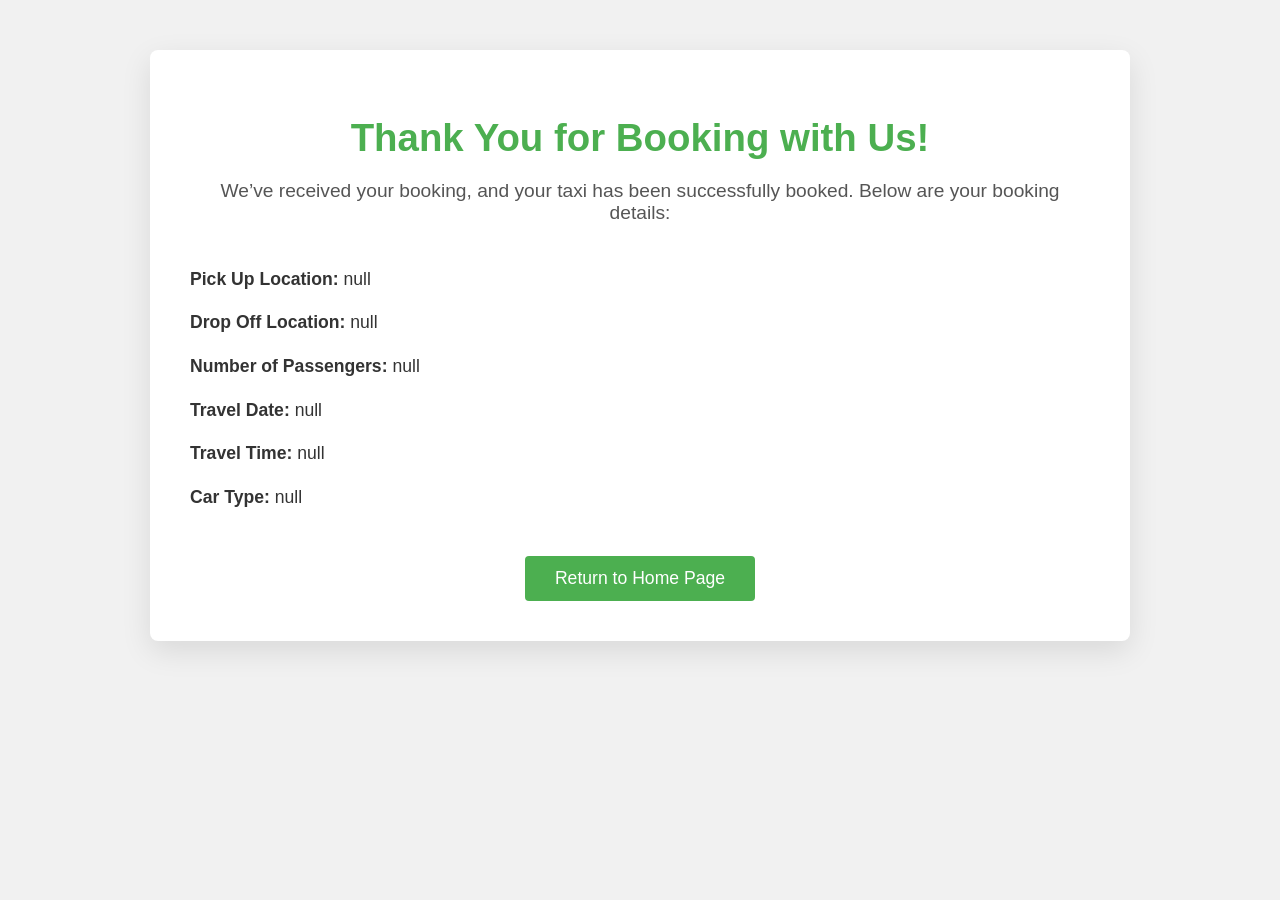
<file: booking-details.html>
<!DOCTYPE html>
<html lang="en">
<head>
  <meta charset="UTF-8">
  <meta name="viewport" content="width=device-width, initial-scale=1.0">
  <title>Booking Confirmation</title>
  <style>
    body {
      font-family: 'Segoe UI', Tahoma, Geneva, Verdana, sans-serif;
      background-color: #f1f1f1;
      margin: 0;
      padding: 0;
      color: #333;
    }
    .container {
      max-width: 900px;
      margin: 50px auto;
      padding: 40px;
      background-color: #fff;
      border-radius: 8px;
      box-shadow: 0 10px 30px rgba(0, 0, 0, 0.1);
      text-align: center;
    }
    h1 {
      font-size: 2.4em;
      font-weight: 600;
      color: #4CAF50;
      margin-bottom: 20px;
    }
    .thanks-message {
      font-size: 1.2em;
      color: #555;
      margin-bottom: 40px;
    }
    .details {
      text-align: left;
      font-size: 1.1em;
      color: #333;
      line-height: 1.8;
    }
    .details p {
      margin: 12px 0;
    }
    .details p strong {
      font-weight: 600;
      color: #333;
    }
    .cta-button {
      display: inline-block;
      margin-top: 30px;
      padding: 12px 30px;
      background-color: #4CAF50;
      color: white;
      font-size: 1.1em;
      text-decoration: none;
      border-radius: 4px;
      transition: background-color 0.3s ease;
    }
    .cta-button:hover {
      background-color: #45a049;
    }
  </style>
</head>
<body>

  <div class="container">
    <h1>Thank You for Booking with Us!</h1>
    <p class="thanks-message">We’ve received your booking, and your taxi has been successfully booked. Below are your booking details:</p>
    
    <div class="details" id="booking-details"></div>

    <a href="index.html" class="cta-button">Return to Home Page</a>
  </div>

  <script>
    // Get the URL parameters
    const urlParams = new URLSearchParams(window.location.search);
    
    // Extract the parameters and display them on the page
    const bookingDetails = `
      <p><strong>Pick Up Location:</strong> ${urlParams.get("pickup")}</p>
      <p><strong>Drop Off Location:</strong> ${urlParams.get("dropoff")}</p>
      <p><strong>Number of Passengers:</strong> ${urlParams.get("passengers")}</p>
      <p><strong>Travel Date:</strong> ${urlParams.get("date")}</p>
      <p><strong>Travel Time:</strong> ${urlParams.get("time")}</p>
      <p><strong>Car Type:</strong> ${urlParams.get("car_type")}</p>
    `;
    
    // Display the booking details on the page
    document.getElementById("booking-details").innerHTML = bookingDetails;
  </script>

</body>
</html>
</file>
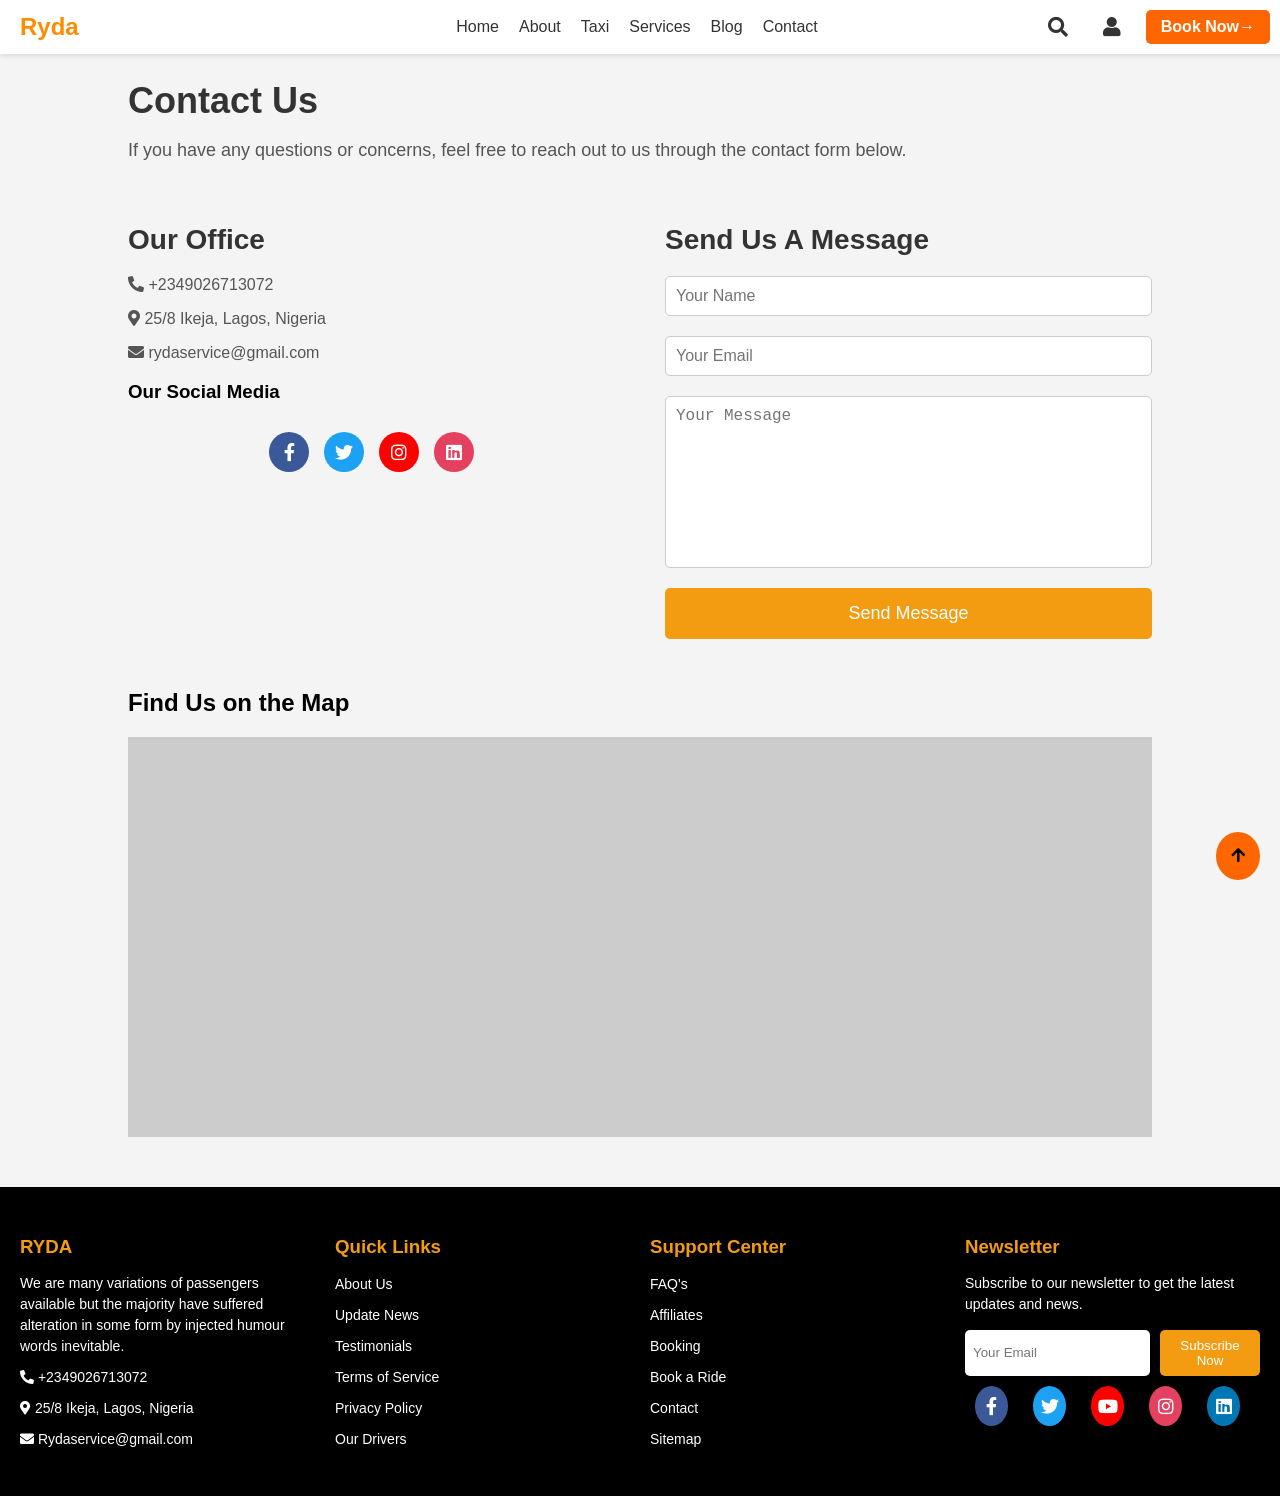
<file: contact.html>
<!DOCTYPE html>
<html lang="en">
<head>
  <meta charset="UTF-8">
  <meta name="viewport" content="width=device-width, initial-scale=1.0">
  <title>Ryda - Contact Us</title>
  <!-- Link Font Awesome for icons -->
  <link href="https://cdnjs.cloudflare.com/ajax/libs/font-awesome/5.15.4/css/all.min.css" rel="stylesheet">
  <link rel="stylesheet" href="style.css">
</head>
<body>
<!-- Navbar -->
<div class="navbar">
  <div class="logo">Ryda</div>
  <div class="hamburger" onclick="toggleMenu()">
    <i class="fas fa-bars"></i>
  </div>
  <div class="menu">
    <div class="nav-menu-li">
      <a href="index.html">Home</a>
      <a href="about.html">About</a>
      <a href="taxi.html">Taxi</a>
      <a href="services.html">Services</a>
      <a href="blog.html">Blog</a>
      <a href="contact.html">Contact</a>
    </div>
    <div class="icons">
      <span class="search" onclick="toggleSearch()">
        <i class="fas fa-search"></i>
      </span>
      <span class="profile" onclick="toggleProfile()">
        <i class="fas fa-user"></i>
      </span>
      <div class="btn-orange" onclick="toggleBooking()">Book Now<span class="arrow">→</span></div>
    </div>
  </div>
</div>

<!-- Search Modal -->
<div id="search-modal" class="modal">
  <div class="modal-content">
    <span class="close" onclick="toggleSearch()">&times;</span>
    <h3>Search</h3>
    <input id="search-input" type="text" placeholder="Search for services, taxis, blogs..." onclick="showOptions()" />
    <div id="search-options" class="search-options" style="display: none;">
      <p onclick="selectSearchOption('Services')">Services</p>
      <p onclick="selectSearchOption('Taxis')">Taxis</p>
      <p onclick="selectSearchOption('Blogs')">Blogs</p>
      <p onclick="selectSearchOption('Contact')">Contact</p>
      <p onclick="selectSearchOption('Support')">Support</p>
    </div>
    <button onclick="performSearch()">Search</button>
  </div>
</div>


<!-- Profile Modal -->
<div id="profile-modal" class="modal">
  <div class="modal-content">
    <span class="close" onclick="toggleProfile()">&times;</span>
    <div class="form-toggle">
      <button id="show-login" class="active" onclick="showLogin()">Log In</button>
      <button id="show-signup" onclick="showSignUp()">Sign Up</button>
    </div>
    <div id="login-form" class="form-content">
      <h3>Log In</h3>
      <form>
        <input type="text" placeholder="Username" />
        <input type="password" placeholder="Password" />
        <button>Log In</button>
      </form>
    </div>
    <div id="signup-form" class="form-content" style="display: none;">
      <p>Don't have an account?</p>
      <h3>Sign Up</h3>
      <form>
        <input type="text" placeholder="Username" />
        <input type="email" placeholder="Email" />
        <input type="password" placeholder="Password" />
        <button>Sign Up</button>
      </form>
    </div>
  </div>
</div>


<!-- Booking Modal -->
<div id="booking-modal" class="modal">
  <div class="modal-content">
    <span class="close" onclick="toggleBooking()">&times;</span>
    <h3>Book a Ride</h3>
    <form id="booking-form" action="booking-details.html" method="GET">
      <input type="text" placeholder="Pick up Location" name="pickup" required>
      <input type="text" placeholder="Drop Off Location" name="dropoff" required>
      <input type="number" placeholder="Passengers" name="passengers" required>
      <input type="date" name="date" required>
      <input type="time" name="time" required>
      <select name="car_type" required>
        <option value="">Select Car Type</option>
        <option value="toyota-corolla">Toyota Corolla</option>
        <option value="toyota-camry">Toyota Camry</option>
        <option value="honda-civic">Honda Civic</option>
        <option value="honda-accord">Honda Accord</option>
        <option value="nissan-altima">Nissan Altima</option>
        <option value="nissan-maxima">Nissan Maxima</option>
        <option value="kia-rio">Kia Rio</option>
        <option value="kia-sportage">Kia Sportage</option>
        <option value="hyundai-sonata">Hyundai Sonata</option>
        <option value="hyundai-elantra">Hyundai Elantra</option>
        <option value="lexus-rx">Lexus RX</option>
        <option value="lexus-es">Lexus ES</option>
        <option value="mazda-cx5">Mazda CX-5</option>
        <option value="ford-focus">Ford Focus</option>
        <option value="ford-edge">Ford Edge</option>
        <option value="mercedes-cclass">Mercedes-Benz C-Class</option>
        <option value="mercedes-eclass">Mercedes-Benz E-Class</option>
        <option value="peugeot-508">Peugeot 508</option>
        <option value="volkswagen-passat">Volkswagen Passat</option>
        <option value="volkswagen-jetta">Volkswagen Jetta</option>
      </select>
    
    <button type="submit">Book Taxi <span>→</span></button>
    </form>
  </div>
</div>
<!-- Contact Section -->
<section class="contact-section">
  <div class="contact-header">
    <h1>Contact Us</h1>
    <p>If you have any questions or concerns, feel free to reach out to us through the contact form below.</p>
  </div>

  <div class="contact-container">
    <div class="contact-info">
      <h2>Our Office</h2>
      <p><i class="fas fa-phone-alt"></i> +2349026713072</p>
      <p><i class="fas fa-map-marker-alt"></i> 25/8 Ikeja, Lagos, Nigeria</p>
      <p><i class="fas fa-envelope"></i> rydaservice@gmail.com</p>
      <h3>Our Social Media</h3>
      <div class="social-icons">
        <a href="#"><i class="fab fa-facebook-f"></i></a>
        <a href="#"><i class="fab fa-twitter"></i></a>
        <a href="#"><i class="fab fa-instagram"></i></a>
        <a href="#"><i class="fab fa-linkedin"></i></a>
      </div>
    </div>

    <div class="contact-form">
      <h2>Send Us A Message</h2>
      <form action="submit_form.php" method="POST">
        <input type="text" name="name" placeholder="Your Name" required>
        <input type="email" name="email" placeholder="Your Email" required>
        <textarea name="message" placeholder="Your Message" required></textarea>
        <button type="submit">Send Message</button>
      </form>
    </div>
  </div>
  
  <div class="map-container">
    <h2>Find Us on the Map</h2>
    <div id="map">
      <iframe 
      src="https://www.google.com/maps/embed?pb=!1m18!1m12!1m3!1d3924.439014462216!2d3.9154562148575583!3d7.380217594672469!2m3!1f0!2f0!3f0!3m2!1i1024!2i768!4f13.1!3m3!1m2!1s0x10398d51b1168f35%3A0xc4a0ccfd8f907e42!2sOyo%2C%20Nigeria!5e0!3m2!1sen!2sng!4v1700000000000!5m2!1sen!2sng" 
      width="100%" 
      height="400" 
      style="border:0;" 
      allowfullscreen=""
      loading="lazy">
    </iframe>
    </div>
  </div>
  
</section>

<!-- Footer -->
<footer class="footer">
  <div class="footer-container">
    <div class="footer-section taxi-sea">
      <h3>RYDA</h3>
      <p>We are many variations of passengers available but the majority have suffered alteration in some form by injected humour words inevitable.</p>
      <p><i class="fas fa-phone-alt"></i> +2349026713072</p>
      <p><i class="fas fa-map-marker-alt"></i> 25/8 Ikeja, Lagos, Nigeria</p>
      <p><i class="fas fa-envelope"></i> Rydaservice@gmail.com</p>
    </div>

  <!-- Quick Links Section -->
  <div class="footer-section quick-links">
    <h3>Quick Links</h3>
    <ul>
      <li><a href="about.html">About Us</a></li>
      <li><a href="update-news.html">Update News</a></li>
      <li><a href="testimonials.html">Testimonials</a></li>
      <li><a href="terms.html">Terms of Service</a></li>
      <li><a href="privacy.html">Privacy Policy</a></li>
      <li><a href="drivers.html">Our Drivers</a></li>
    </ul>
  </div>
  
  <!-- Support Center Section -->
  <div class="footer-section support-center">
    <h3>Support Center</h3>
    <ul>
      <li><a href="faq.html">FAQ's</a></li>
      <li><a href="affiliates.html">Affiliates</a></li>
      <li><a href="booking.html">Booking</a></li>
      <li><a href="book.html">Book a Ride</a></li>
      <li><a href="contact.html">Contact</a></li>
      <li><a href="sitemap.html">Sitemap</a></li>
    </ul>
  </div>

    <div class="footer-section newsletter">
      <h3>Newsletter</h3>
      <p>Subscribe to our newsletter to get the latest updates and news.</p>
      <form>
        <input type="email" placeholder="Your Email">
        <button type="submit">Subscribe Now</button>
      </form>
      <div class="social-icons">
        <a href="#"><i class="fab fa-facebook-f"></i></a>
        <a href="#"><i class="fab fa-twitter"></i></a>
        <a href="#"><i class="fab fa-youtube"></i></a>
        <a href="#"><i class="fab fa-instagram"></i></a>
        <a href="#"><i class="fab fa-linkedin"></i></a>
      </div>
    </div>
  </div>
  <div class="back-to-top">
    <a href="#top"><i class="fas fa-arrow-up"></i></a>
  </div>
</footer>

<script src="script.js"></script>
</body>
</html>
</file>
<file: style.css>
/* Global styles */
 body {
    font-family: Arial, sans-serif;
    margin: 0;
    padding: 0;
    box-sizing: border-box;
  }

  a {
    text-decoration: none;
    color: black;
  }

  /* Navbar */
  .navbar {
    display: flex;
    justify-content: space-between;
    align-items: center;
    padding: 10px 20px;
    background-color: #fff;
    position: fixed;
    top: 0;
    width: 100%;
    box-shadow: 0 2px 5px rgba(0, 0, 0, 0.1);
    z-index: 1000;
  }
 /* Centering nav-menu-li */
.nav-menu-li {
  display: flex;
  justify-content: center;
  gap: 20px;
  margin-right: 200px;
}

.nav-menu-li a {
  font-size: 16px;
  text-decoration: none;
  color: #333;
}
/* Media Query for iPad Screens (Targeting 768px to 1024px) */
@media screen and (min-width: 768px) and (max-width: 1024px) {
  .nav-menu-li {
    margin-right: 0; /* Remove margin */
    justify-content: center; /* Center the nav items */
  }
}
.nav-menu-li a:hover {
  color: #ff6600;
}
  .navbar .logo {
    font-size: 24px;
    font-weight: bold;
    color: #FF8C00;
  }

  .navbar .menu {
    display: flex;
    gap: 20px;
    align-items: center;
  }

  .navbar .menu a {
    font-size: 16px;
  }
  .navbar .menu a:hover{
    color: #ff6600;

  }

  .navbar .icons {
    display: flex;
    gap: 15px;
    align-items: center;
  }

  .navbar .search,
  .navbar .profile {
    cursor: pointer;
  }

  .navbar .btn-orange {
    background-color: #ff6600;
    padding: 8px 15px;
    border-radius: 5px;
    color: #fff;
    font-weight: bold;
    cursor: pointer;
    margin-right: 30px;
  }

  .icons i {
    font-size: 20px;
    color: #333;
    margin: 0 10px;
    cursor: pointer;
  }
  
  .icons i:hover {
    color: #ff6600;
  }
  /* General Modal Styles */
.modal {
  display: none; /* Hidden by default */
  position: fixed;
  top: 0;
  left: 0;
  width: 100%;
  height: 100%;
  background: rgba(0, 0, 0, 0.5);
  z-index: 1000;
  justify-content: center;
  align-items: center;
}

.modal-content {
  background: #fff;
  padding: 20px;
  border-radius: 8px;
  width: 90%;
  max-width: 400px;
  text-align: center;
  position: relative;
}

.modal-content h3 {
  margin-bottom: 20px;
}

.modal-content input,
.modal-content button {
  width: 100%;
  margin: 10px 0;
  padding: 10px;
  border: 1px solid #ccc;
  border-radius: 4px;
}

.modal-content button {
  background: #FF8C00;
  color: #fff;
  cursor: pointer;
}

.modal-content button:hover {
  background: #e67e00;
}

.modal-content .close {
  position: absolute;
  top: 10px;
  right: 10px;
  cursor: pointer;
  font-size: 18px;
}
/* Modal Toggle Buttons */
.form-toggle {
  display: flex;
  justify-content: center;
  margin-bottom: 20px;
}

.form-toggle button {
  padding: 10px 20px;
  border: none;
  background: #f0f0f0;
  color: #333;
  cursor: pointer;
  flex: 1;
  font-size: 16px;
  transition: background 0.3s ease;
}

.form-toggle button.active {
  background: #FF8C00;
  color: #fff;
}

.form-toggle button:hover {
  background: #e67e00;
  color: #fff;
}

/* Form Content */
.form-content {
  display: none;
}

.form-content h3 {
  margin-bottom: 15px;
  color: #FF8C00;
}

.form-content form input {
  width: 100%;
  padding: 10px;
  margin: 10px 0;
  border: 1px solid #ccc;
  border-radius: 4px;
}

.form-content form button {
  width: 100%;
  padding: 10px;
  background: #FF8C00;
  color: #fff;
  border: none;
  cursor: pointer;
  border-radius: 4px;
}

.form-content form button:hover {
  background: #e67e00;
}

/* Search Modal Options */
.search-options {
  margin: 20px 0;
}

.search-options p {
  background: #f0f0f0;
  padding: 10px;
  margin: 5px 0;
  border-radius: 4px;
  cursor: pointer;
  transition: background 0.3s ease;
}

.search-options p:hover {
  background: #FF8C00;
  color: #fff;
}

/* Input Field Styling */
#search-input {
  width: 100%;
  padding: 10px;
  margin-bottom: 15px;
  border: 1px solid #ccc;
  border-radius: 4px;
  font-size: 16px;
}

/* Hide options by default */
#search-options {
  display: none;
}

/* Base styles for the hamburger menu */
.hamburger {
  display: none;
  font-size: 24px;
  cursor: pointer;
}

.menu {
  display: flex;
  gap: 20px;
  align-items: center;
  transition: transform 0.3s ease-in-out;
}

.menu.active {
  transform: translateX(0);
}

@media screen and (max-width: 768px) {
  .navbar {
    display: flex;
    justify-content: space-between; /* Space out logo and hamburger */
    align-items: center; /* Vertically center items */
    padding: 10px 20px;
    position: fixed;
    top: 0;
    width: 100%;
    background-color: #fff;
    z-index: 1000;
  }
  .logo {
    font-size: 30px;
    font-weight: bold;
    color: #FF8C00;
    margin: 0; /* Remove top margin */
    align-self: flex-start; 
    order: 1;
    
  }
  
  .hamburger {
    font-size: 30px;
    cursor: pointer;
    color: #333;
    margin-right: 30px; 
    margin-top: -30px;
    z-index: 1100;
    display: flex;
    align-items: flex-end;
    justify-content: flex-end;
    order: 2; 
    align-self: flex-end;
  }
  
  .menu {
    position: fixed;
    top: 0;
    left: 0;
    height: 100%;
    width: 250px;
    background-color: #fff;
    box-shadow: 2px 0 5px rgba(0, 0, 0, 0.1);
    padding: 20px;
    transform: translateX(-100%); /* Hidden by default */
    transition: transform 0.3s ease-in-out;
    z-index: 1000;
    display: flex;
    flex-direction: column;
    align-items: flex-start;
    gap: 15px;
  }

  .menu.active {
    transform: translateX(0); /* Show menu */
  }

  .menu .fa-times {
    align-self: flex-start; /* Cancel icon on the left */
  }
  .menu a {
    font-size: 18px;
    padding: 10px 0;
  }

  .navbar .icons {
    display: flex;
    flex-wrap: nowrap;
  }
}
@media screen and (max-width: 768px) {
  .nav-menu-li {
    display: flex;
    justify-content: center;
    gap: 15px;
    flex-direction: column;
    align-items: center;
    width: 50%;
    margin-left: 200px;
  }
  
  .nav-menu-li a {
    font-size: 16px;
    text-decoration: none;
    color: #333;
  }

  .nav-menu-li a:hover {
    color: #ff6600;
  }
}



  /* Hero Section */
  .hero {
    height: 80vh;
    background: url('images/taxisea hero image .jpg') no-repeat center center/cover;
    display: flex;
    justify-content: center;
    align-items: center;
    flex-direction: column;
    color: white;
    text-align: center;
    padding: 20px;
  }

  .hero h1 {
    font-size: 48px;
    margin: 0;
  }

  .hero p {
    font-size: 30px;
    margin: 10px 0 20px;
  }
/* Book Your Ride Section */
/* General Section Styling */
.book-your-ride {
  background: linear-gradient(135deg, #f5f7fa, #c3cfe2); /* Light gradient */
  padding: 50px 20px;
  text-align: center;
  border-radius: 8px;
  box-shadow: 0 4px 10px rgba(0, 0, 0, 0.1);
  margin: 30px auto;
  max-width: 100%;
}

.book-your-ride h2 {
  font-size: 2rem;
  color: #333;
  margin-bottom: 10px;
}

.book-your-ride p {
  font-size: 1rem;
  color: #666;
  margin-bottom: 30px;
}

/* Form Container */
.form-container {
  display: flex;
  flex-wrap: wrap;
  gap: 15px;
  justify-content: center;
}

.form-container input,
.form-container select,
.form-container button {
  width: 100%;
  max-width: 250px;
  padding: 10px 15px;
  border: 1px solid #ddd;
  border-radius: 5px;
  font-size: 1rem;
  outline: none;
  transition: all 0.3s ease;
}

/* Inputs and Select Styling */
.form-container input:focus,
.form-container select:focus {
  border-color: #6c63ff; /* Accent color */
  box-shadow: 0 0 5px rgba(108, 99, 255, 0.5);
}

/* Button Styling */
.form-container button {
  background: #e67e00;
  color: white;
  border: none;
  cursor: pointer;
  font-weight: bold;
  text-transform: uppercase;
  display: flex;
  justify-content: center;
  align-items: center;
  gap: 5px;
  transition: all 0.3s ease;
  margin-left: 500px;
  margin-top: 10px;
}

.form-container button span {
  font-size: 1.2rem;
  transition: transform 0.3s ease;
}

.form-container button:hover {
  background: #574bff;
  transform: translateY(-2px);
}

.form-container button:hover span {
  transform: translateX(5px);
}


/* Responsive Adjustments */
@media (max-width: 768px) {
  .form-container {
    flex-direction: column; 
    gap: 20px; 
    margin-right: 30px;
  }

  .form-container input,
  .form-container select,
  .form-container button {
    max-width: 100%; 
  }

  .form-container button {
    margin: 20px auto; 
    max-width: 100%;
  }
}

@media (max-width: 480px) {
  .form-container {
    padding: 5px; 
  }

  .form-container input,
  .form-container select,
  .form-container button {
    max-width: 100%;
    font-size: 0.9rem; 
  }
}
  /* General Styling for Select */
select[name="car_type"] {
  width: 100%; /* Full width by default */
  max-width: 300px; /* Limit width on larger screens */
  padding: 10px 15px;
  font-size: 1rem;
  border: 1px solid #ddd;
  border-radius: 5px;
  outline: none;
  transition: all 0.3s ease;
  background-color: #fff;
  appearance: none; /* Removes default browser arrow for consistency */
  background-image: url("data:image/svg+xml,%3Csvg xmlns='http://www.w3.org/2000/svg' viewBox='0 0 24 24' fill='%23aaa'%3E%3Cpath d='M7 10l5 5 5-5z'/%3E%3C/svg%3E");
  background-repeat: no-repeat;
  background-position: right 10px center;
  background-size: 16px;
}

/* Focus Effect */
select[name="car_type"]:focus {
  border-color: #6c63ff; /* Accent color */
  box-shadow: 0 0 5px rgba(108, 99, 255, 0.5);
}

/* Responsive Adjustments */
@media (max-width: 768px) {
  select[name="car_type"] {
    max-width: 100%; /* Full width on tablets and smaller screens */
  }
}

@media (max-width: 480px) {
  select[name="car_type"] {
    font-size: 0.9rem; /* Slightly smaller font size for compact devices */
    padding: 8px 12px; /* Adjust padding for smaller screens */
  }
}

  /* About Us Section */
  .about-us {
    display: flex;
    padding: 40px 20px;
    align-items: center;
    gap: 20px;
  }

  .about-us img {
    width: 100%;
    max-width: 400px;
    border-radius: 10px;
  }

  .about-us .content {
    max-width: 500px;
  }

  .about-us h3 {
    font-size: 32px;
    color: #FF8C00;
  }

  .about-us p {
    font-size: 18px;
    margin: 10px 0;
  }

  .about-us .btn-discover {
    background-color: #FF8C00;
    padding: 10px 20px;
    color: white;
    border: none;
    border-radius: 5px;
    cursor: pointer;
  }

/* Popular Destinations Section */
.popular-destinations {
    padding: 50px 20px;
    text-align: center;
    background-color: #f9f9f9;
  }
  
  .popular-destinations h2 {
    font-size: 2rem;
    margin-bottom: 20px;
    color: #333;
  }
  
  .popular-destinations .destinations-container {
    display: flex;
    justify-content: space-between;
    gap: 20px;
  }
  
  .popular-destinations .destination {
    background-color: #fff;
    padding: 20px;
    box-shadow: 0 4px 10px rgba(0, 0, 0, 0.1);
    width: 30%;
    border-radius: 10px;
  }
  
  .popular-destinations .destination img {
    width: 100%;
    height: 200px;
    object-fit: cover;
    border-radius: 10px;
  }
  
  .popular-destinations .destination h3 {
    font-size: 1.5rem;
    margin-top: 10px;
    color: #333;
  }
  
  .popular-destinations .destination p {
    font-size: 1rem;
    margin-top: 5px;
    color: #ff4500;
  }
  
  /* Our Fleet Section */
.fleet {
    text-align: center;
    padding: 20px 10px;
    background-color: #f9f9f9;
  }
  
  .fleet h2 {
    font-size: 2rem;
    margin-bottom: 20px;
  }
  
  /* Slider */
  .fleet-slider {
    position: relative;
    overflow: hidden;
    width: 100%;
    max-width: 900px; /* Reduced width for a more compact layout */
    margin: 0 auto;
    border: 1px solid #ddd;
    border-radius: 10px;
  }
  
  /* Slide Container */
  .fleet-container {
    display: flex;
    transition: transform 0.5s ease-in-out;
    width: calc(100% * 3); /* 3 slides in this example */
  }
  
  /* Individual Slide */
  .fleet-item {
    flex: 0 0 100%; /* Full width of the viewport */
    text-align: center;
    padding: 10px;
    box-sizing: border-box;
  }
  
  /* Images */
  .fleet-item img {
    width: 100%;
    height: auto; /* Maintain aspect ratio */
    max-height: 300px; /* Control image height */
    object-fit: cover; /* Ensures image fills the container without distortion */
    border-radius: 10px;
    margin-bottom: 15px;
  }
  
  /* Headings */
  .fleet-item h3 {
    font-size: 1.5rem;
    margin: 10px 0;
  }
  
  /* Description */
  .fleet-item p {
    font-size: 1rem;
    color: #555;
  }
  
  /* Smaller Screens Adjustments */
  @media (max-width: 768px) {
    .fleet-slider {
      max-width: 100%; /* Full width on smaller screens */
      padding: 0;
    }
  
    .fleet-item img {
      max-height: 200px; /* Smaller image height for mobile */
    }
  
    .fleet-item h3 {
      font-size: 1.2rem;
    }
  
    .fleet-item p {
      font-size: 0.9rem;
    }
  }
  
  /* Mobile App Section */
  .mobile-app {
    padding: 50px 20px;
    text-align: center;
    background-color: #ff4500;
    color: white;
  }
  
  .mobile-app h2 {
    font-size: 2rem;
    margin-bottom: 20px;
  }
  
  .mobile-app p {
    font-size: 1rem;
    margin-bottom: 20px;
  }
  
  .mobile-app .app-links a {
    margin: 0 15px;
  }
  
  .mobile-app .app-links img {
    width: 150px;
    transition: transform 0.3s;
  }
  
  .mobile-app .app-links img:hover {
    transform: scale(1.05);
  }
  
  
  /* Blog Highlights Section */
  .blog-highlights {
    padding: 50px 20px;
    text-align: center;
    background-color: #f9f9f9;
  }
  
  .blog-highlights h2 {
    font-size: 2rem;
    margin-bottom: 20px;
    color: #333;
  }
  
  .blog-highlights .blog-container {
    display: flex;
    justify-content: space-between;
    gap: 20px;
  }
  
  .blog-highlights .blog-post {
    background-color: #fff;
    padding: 20px;
    box-shadow: 0 4px 10px rgba(0, 0, 0, 0.1);
    width: 45%;
    border-radius: 10px;
    text-align: left;
  }
  
  .blog-highlights .blog-post img {
    width: 100%;
    height: 200px;
    object-fit: cover;
    border-radius: 10px;
  }
  
  .blog-highlights .blog-post h3 {
    font-size: 1.5rem;
    margin-top: 10px;
    color: #333;
  }
  
  .blog-highlights .blog-post p {
    font-size: 1rem;
    margin-top: 10px;
    color: #777;
  }
  
  .blog-highlights .blog-post a {
    display: inline-block;
    margin-top: 10px;
    color: #ff4500;
    font-weight: bold;
    text-decoration: none;
  }
  
  .blog-highlights .blog-post a:hover {
    text-decoration: underline;
  }
  
  
  /* Driver of the Month Section */
  .driver-of-the-month {
    padding: 50px 20px;
    text-align: center;
    background-color: #fff;
  }
  
  .driver-of-the-month h2 {
    font-size: 2rem;
    margin-bottom: 20px;
    color: #333;
  }
  
  .driver-of-the-month .driver-profile {
    background-color: #f9f9f9;
    padding: 20px;
    box-shadow: 0 4px 10px rgba(0, 0, 0, 0.1);
    width: 50%;
    margin: 0 auto;
    border-radius: 10px;
  }
  
  .driver-of-the-month .driver-profile img {
    width: 150px;
    height: 150px;
    border-radius: 50%;
    object-fit: cover;
    margin-bottom: 20px;
  }
  
  .driver-of-the-month .driver-profile h3 {
    font-size: 1.5rem;
    color: #333;
  }
  
  .driver-of-the-month .driver-profile p {
    font-size: 1rem;
    color: #777;
    line-height: 1.6;
  }
  
  
  /* Sustainability Section */
  .sustainability {
    padding: 50px 20px;
    text-align: center;
    background-color: #ff9a00;
    color: white;
  }
  
  .sustainability h2 {
    font-size: 2rem;
    margin-bottom: 20px;
  }
  
  .sustainability p {
    font-size: 1rem;
    margin-bottom: 20px;
    line-height: 1.6;
  }
  
  .sustainability img {
    width: 100%;
    max-width: 600px; /* Set a max width to prevent it from being too large on PC screens */
    height: auto; /* Maintain aspect ratio */
    object-fit: cover;
    border-radius: 10px;
}

@media (max-width: 768px) {
    .sustainability img {
        max-width: 100%; /* Full width for smaller screens */
        height: auto;
    }
}

  
  /* Service Map Section */
  .service-map {
    padding: 50px 20px;
    text-align: center;
    background-color: #f9f9f9;
  }
  
  .service-map h2 {
    font-size: 2rem;
    margin-bottom: 20px;
    color: #333;
  }
  
  .service-map p {
    font-size: 1rem;
    margin-bottom: 20px;
    color: #777;
  }
  
  .service-map .map-container iframe {
    border-radius: 10px;
  }
  
  .featured-services, .why-choose-us, .testimonials {
    padding: 60px 20px;
    text-align: center;
  }
  
  .featured-services h2, .why-choose-us h2, .testimonials h2 {
    font-size: 2.5em;
    margin-bottom: 20px;
    color: #333;
  }
  
  .services-container, .features, .testimonial-container {
    display: flex;
    justify-content: center;
    gap: 20px;
    flex-wrap: wrap;
  }
  
  .service-item, .feature-item, .testimonial {
    background: #f9f9f9;
    padding: 20px;
    border-radius: 8px;
    box-shadow: 0 4px 6px rgba(0, 0, 0, 0.1);
    flex: 1;
    max-width: 300px;
    text-align: center;
  }
  
  .service-item i, .feature-item i {
    font-size: 2em;
    color: #f9a825;
    margin-bottom: 10px;
  }
  
  .service-item h3, .feature-item h3, .testimonial h4 {
    margin: 10px 0;
    color: #444;
  }
  
  .service-item p, .feature-item p, .testimonial p {
    color: #666;
  }
  
  .testimonial-container {
    display: flex;
    flex-wrap: wrap;
    gap: 20px;
    justify-content: center;
  }
  
  .testimonial p {
    font-style: italic;
  }
  
  .testimonial h4 {
    margin-top: 10px;
    color: #f9a825;
  }
  
  
  /* Footer Section */

.footer {
  background-color: #000;
  color: #fff;
  padding: 30px 20px;
  font-family: Arial, sans-serif;
}

.footer-container {
  display: flex;
  flex-wrap: wrap;
  justify-content: space-between;
  gap: 20px;
}

.footer-section {
  flex: 1;
  min-width: 250px;
}

.footer-section h3 {
  color: #f39c12;
  margin-bottom: 15px;
}

.footer-section p, 
.footer-section ul li {
  margin: 10px 0;
  font-size: 14px;
  line-height: 1.5;
}

.footer-section ul {
  list-style: none;
  padding: 0;
}

.footer-section ul li a {
  color: #fff;
  text-decoration: none;
}

.footer-section ul li a:hover {
  color: #f39c12;
}

.footer-section .social-icons a {
  color: #fff;
  font-size: 18px;
  margin-right: 10px;
  text-decoration: none;
}

.footer-section .social-icons a:hover {
  color: #f39c12;
}

/* Newsletter Section Form */
.newsletter form {
  display: flex;
  gap: 10px;
  margin-top: 15px;
}

.newsletter form input {
  flex: 1;
  padding: 8px;
  border: none;
  border-radius: 5px;
  outline: none;
}

.newsletter form button {
  padding: 8px 15px;
  border: none;
  background-color: #f39c12;
  color: #fff;
  border-radius: 5px;
  cursor: pointer;
}

.newsletter form button:hover {
  background-color: #d4860b;
}.social-icons {
  display: flex;
  justify-content: center;
  align-items: center;
  gap: 15px; /* Space between icons */
  padding: 10px;
}

.social-icons a {
  display: inline-flex;
  justify-content: center;
  align-items: center;
  width: 40px;
  height: 40px;
  border-radius: 50%;
  background-color: #f0f0f0; /* Light gray background for the circle */
  text-decoration: none;
  font-size: 18px;
  transition: all 0.3s ease; /* Smooth hover effect */
}

.social-icons a i {
  color: #333; /* Default icon color */
  transition: color 0.3s ease;
}

/* Facebook */
.social-icons a:nth-child(1) {
  background-color: #3b5998; /* Facebook blue */
}

.social-icons a:nth-child(1) i {
  color: #fff; /* Icon white */
}

/* Twitter */
.social-icons a:nth-child(2) {
  background-color: #1da1f2; /* Twitter blue */
}

.social-icons a:nth-child(2) i {
  color: #fff; /* Icon white */
}

/* YouTube */
.social-icons a:nth-child(3) {
  background-color: #ff0000; /* YouTube red */
}

.social-icons a:nth-child(3) i {
  color: #fff; /* Icon white */
}

/* Instagram */
.social-icons a:nth-child(4) {
  background-color: #e4405f; /* Instagram gradient pink */
}

.social-icons a:nth-child(4) i {
  color: #fff; /* Icon white */
}

/* LinkedIn */
.social-icons a:nth-child(5) {
  background-color: #0077b5; /* LinkedIn blue */
}

.social-icons a:nth-child(5) i {
  color: #fff; /* Icon white */
}

/* Hover Effects */
.social-icons a:hover {
  transform: scale(1.1); /* Slightly enlarge icon */
  filter: brightness(1.2); /* Brighten background */
}


/* Responsive Design */
@media (max-width: 768px) {
  .footer-container {
    flex-direction: column;
    gap: 30px;
  }
}
 

  .back-to-top {
    position: fixed;
    bottom: 20px;
    right: 20px;
    background-color: #ff6600;
    color: white;
    padding: 15px;
    border-radius: 50%;
    cursor: pointer;
  }
  
  .back-to-top:hover {
    background-color: #FF8C00;
  }
  

  html, body {
    overflow-x: hidden;
    width: 100%;
  }
  
  /* Media Query for Tablets (iPads and similar devices) */
  @media (max-width: 1024px) {
    .navbar {
      flex-direction: column;
      align-items: center;
      padding: 10px;
    }
  
    .navbar .menu {
      flex-direction: column;
      gap: 10px;
    }
  
    .navbar .icons {
      margin-top: 10px;
    }
  
    .navbar .btn-orange {
      margin: 10px 0;
    }
  
    .hero h1 {
      font-size: 36px;
    }
  
    .hero p {
      font-size: 24px;
    }
  
    .form-container {
      grid-template-columns: repeat(2, 1fr);
    }
  
    .form-container button {
      grid-column: span 2;
    }
  
    .about-us {
      flex-direction: column;
    }
  
    .about-us img {
      max-width: 100%;
    }
  
    .popular-destinations .destinations-container {
      flex-direction: column;
      gap: 20px;
    }
  
    .popular-destinations .destination {
      width: 100%;
    }
  
    .fleet-slider {
      max-width: 100%;
    }
  
    .fleet-item img {
      max-height: 250px;
    }
  
    .blog-highlights .blog-container {
      flex-direction: column;
      gap: 20px;
    }
  
    .blog-highlights .blog-post {
      width: 100%;
    }
  }
  
  /* Media Query for Mobile Screens (smaller than 768px) */
  @media (max-width: 768px) {
    .navbar {
      flex-direction: column;
      padding: 10px;
    }
  
    .navbar .menu {
      flex-direction: column;
      align-items: center;
    }
  
    .navbar .menu a {
      padding: 10px 0;
    }
  
    .navbar .icons {
      flex-direction: column;
      margin-top: 10px;
    }
  
    .hero h1 {
      font-size: 28px;
    }
  
    .hero p {
      font-size: 18px;
    }
  
    .form-container {
      grid-template-columns: 1fr;
    }
  
    .form-container button {
      grid-column: span 1;
    }
  
    .about-us {
      flex-direction: column;
    }
  
    .about-us img {
      max-width: 100%;
    }
  
    .popular-destinations .destinations-container {
      flex-direction: column;
    }
  
    .popular-destinations .destination {
      width: 100%;
    }
  
    .fleet-slider {
      max-width: 100%;
    }
  
    .fleet-item img {
      max-height: 200px;
    }
  
    .blog-highlights .blog-container {
      flex-direction: column;
    }
  
    .blog-highlights .blog-post {
      width: 100%;
    }
  }
  
  /* Media Query for Extra Small Screens (smaller than 480px) */
  @media (max-width: 480px) {
    .navbar .menu a {
      font-size: 14px;
    }
  
    .hero h1 {
      font-size: 24px;
    }
  
    .hero p {
      font-size: 16px;
    }
  
    .form-container {
      grid-template-columns: 1fr;
    }
  
    .form-container input,
    .form-container select {
      font-size: 14px;
    }
  
    .form-container button {
      font-size: 14px;
    }
  
    .popular-destinations h2 {
      font-size: 1.5rem;
    }
  
    .popular-destinations .destination {
      padding: 10px;
    }
  
    .blog-highlights h2 {
      font-size: 1.5rem;
    }
  
    .blog-highlights .blog-post h3 {
      font-size: 1.2rem;
    }
  }




  /*about section*/


  /* About Us Section Styling */
.about-us {
  background-color: #f8f9fa;
  padding: 50px 20px;
  color: #333;
}

.about-container {
  display: flex;
  justify-content: space-between;
  align-items: center;
  max-width: 100%;
  margin: 0 auto;
  gap: 30px;
}

.about-text {
  flex: 1;
  max-width: 100%;
}

.about-text h2 {
  font-size: 36px;
  font-weight: bold;
  color: #FF8C00;
  margin-bottom: 20px;
}

.about-text p {
  font-size: 16px;
  line-height: 1.6;
  margin-bottom: 10px;
}

.about-image img {
  max-width: 100%; 
  border-radius: 8px; 
  margin-right: 0; 
  margin-left: auto;
  display: block;
  margin-top: 30px;
}


/* Responsive Styling */
@media screen and (max-width: 768px) {
  .about-container {
    flex-direction: column;
    text-align: center;
  }

  .about-image img {
    margin-top: 20px;
  }
}



/* Our Mission Section */
.mission {
  display: flex;
  flex-wrap: wrap;
  align-items: center;
  justify-content: center;
  background-color: #f9f9f9;
  padding: 30px;
}
.mission-container {
  display: flex;
  flex-wrap: wrap;
  align-items: center;
  gap: 30px;
  max-width: 1200px;
  margin: 0 auto;
}
.mission-text {
  flex: 1;
  min-width: 300px;
  text-align: left;
}
.mission-text ul {
  list-style: none;
  padding: 0;
  margin: 20px 0 0;
}
.mission-text ul li {
  padding: 10px 0;
  font-size: 1.1rem;
  color: #555;
}
.mission-image img {
  max-width: 80%; 
  border-radius: 8px; 
  box-shadow: 0 4px 15px rgba(0, 0, 0, 0.1); 
  margin-right: 0; 
  margin-left: auto;
  display: block;
}

/* Our Team Section */
.team {
  background-color: #fff;
}
.team-container {
  display: flex;
  flex-wrap: wrap;
  justify-content: center;
  gap: 30px;
  max-width: 1200px;
  margin: 0 auto;
}
.team-member {
  flex: 1;
  min-width: 250px;
  max-width: 300px;
  text-align: center;
  background-color: #f9f9f9;
  padding: 20px;
  border-radius: 10px;
  box-shadow: 0 4px 8px rgba(0, 0, 0, 0.1);
}
.team-member img {
  border-radius: 50%;
  width: 100px;
  height: 100px;
  margin-bottom: 15px;
}
.team-member h3 {
  margin-bottom: 10px;
  color: #333;
  font-size: 1.5rem;
}
.team-member p {
  color: #555;
  font-size: 1rem;
}

/* Testimonials Section */
.testimonials {
  background-color: #f9f9f9;
}
.testimonial-container {
  display: flex;
  flex-wrap: wrap;
  justify-content: center;
  gap: 20px;
  max-width: 1000px;
  margin: 0 auto;
}
.testimonial {
  flex: 1;
  min-width: 300px;
  background-color: #fff;
  padding: 20px;
  border-radius: 10px;
  box-shadow: 0 4px 8px rgba(0, 0, 0, 0.1);
}
.testimonial p {
  font-size: 1.1rem;
  color: #555;
  font-style: italic;
}

/* Vision Section */
.vision {
  background-color: #fff;
}
.vision-gallery {
  display: flex;
  flex-wrap: wrap;
  gap: 20px;
  justify-content: center;
  margin-top: 20px;
}
.vision-gallery img {
  width: 300px;
  height: 200px;
  object-fit: cover;
  border-radius: 10px;
  box-shadow: 0 4px 8px rgba(0, 0, 0, 0.1);
  margin-bottom: 50px;
}


/* Media Queries for Responsiveness */
@media (max-width: 1024px) {
  .mission-container {
    flex-direction: column;
    text-align: center;
  }

  .mission-image img {
    max-width: 80%;
    margin: 0 auto;
  }

  .team-container {
    flex-direction: column;
    align-items: center;
  }

  .team-member {
    width: 80%;
    margin-bottom: 20px;
  }

  .testimonial-container {
    flex-direction: column;
    align-items: center;
  }
}

@media (max-width: 768px) {
  h2 {
    font-size: 1.5rem;
  }

  .mission-container {
    flex-direction: column;
  }

  .mission-text ul {
    text-align: left;
  }

  .team-container {
    flex-direction: column;
    gap: 10px;
  }

  .testimonial {
    max-width: 90%;
    padding: 15px;
  }

  .vision-gallery img {
    max-width: 90%;
  }
}

@media (max-width: 480px) {
  .mission-text ul {
    text-align: center;
  }

  .mission-text {
    margin-bottom: 20px;
  }

  .team-member {
    width: 100%;
  }

  .testimonial {
    font-size: 0.9rem;
  }
}




/* Background with Service Text */
.services-header {
  background: url('https://i.pinimg.com/736x/43/de/da/43dedab5c10508dfea6898eac7433f1c.jpg') no-repeat center center/cover;
  height: 600px;
  width: 100%;
  display: flex;
  align-items: center;
  justify-content: center;
  text-align: center;
}

.services-header h1 {
  font-size: 50px;
  color: #fff;
  text-shadow: 2px 2px 4px rgba(0, 0, 0, 0.7);
}

/* Services Intro Section */
.services-intro {
  text-align: center;
  margin: 30px 0;
}

.services-intro h2 {
  font-size: 28px;
  color: #333;
  font-weight: bold;
}

/* Services Cards */
.services-cards {
  display: grid;
  grid-template-columns: repeat(3, 1fr); /* 3 cards per row by default */
  gap: 20px;
  padding: 20px;
}

/* Media Query for Tablet (iPad) */
@media (max-width: 1024px) {
  .services-cards {
    grid-template-columns: repeat(2, 1fr); /* 2 cards per row on iPad */
  }
}

/* Media Query for Mobile */
@media (max-width: 768px) {
  .services-cards {
    grid-template-columns: 1fr; /* 1 card per row on mobile */
  }
}


/* Card Styles */
.card {
  background: #fff;
  border-radius: 8px;
  box-shadow: 0 4px 6px rgba(0, 0, 0, 0.1);
  text-align: center;
  overflow: hidden;
  transition: transform 0.3s ease, box-shadow 0.3s ease;
  position: relative;
}

.card:hover {
  transform: translateY(-5px);
  box-shadow: 0 8px 12px rgba(0, 0, 0, 0.2);
}

.card-image {
  position: relative;
}

.card img {
  width: 100%;
  height: 200px;
  object-fit: cover;
  border-radius: 8px 8px 0 0;
}

.card-icon {
  position: absolute;
  top: 10px;
  right: 10px;
  background: #FF8C00;
  color: #fff;
  border-radius: 50%;
  width: 40px;
  height: 40px;
  display: flex;
  align-items: center;
  justify-content: center;
  font-size: 18px;
  box-shadow: 0 4px 6px rgba(0, 0, 0, 0.1);
}

.card h3 {
  font-size: 20px;
  color: #FF8C00;
  margin: 15px 0;
}

.card p {
  font-size: 14px;
  color: #666;
  margin: 0 15px 20px;
}

.card button {
  background: #FF8C00;
  color: #fff;
  border: none;
  border-radius: 4px;
  padding: 10px 20px;
  margin-bottom: 20px;
  cursor: pointer;
  font-size: 14px;
  transition: background 0.3s ease;
}

.card button:hover {
  background: #e67e00;
}


/* Service Request Form Section */
.service-request {
  padding: 40px 20px;
  background-color: #f4f4f4;
}

.service-request h2 {
  font-size: 28px;
  color: #333;
  margin-bottom: 20px;
}

.service-request form {
  display: flex;
  flex-direction: column;
  gap: 15px;
}

.service-request label {
  font-size: 16px;
  color: #333;
}

.service-request input, .service-request select, .service-request button {
  padding: 10px;
  font-size: 16px;
  border: 1px solid #ccc;
  border-radius: 5px;
}

.service-request button {
  background-color: #FF8C00;
  color: #fff;
  cursor: pointer;
  border: none;
}

.service-request button:hover {
  background-color: #e67e00;
}

/* Pricing Section */
.pricing {
  padding: 40px 20px;
  background-color: #fff;
}

.pricing h2 {
  font-size: 28px;
  color: #333;
  text-align: center;
  margin-bottom: 20px;
}

.pricing-cards {
  display: grid;
  grid-template-columns: repeat(3, 1fr);
  gap: 20px;
  margin-top: 20px;
}

.pricing-card {
  background-color: #f4f4f4;
  border-radius: 8px;
  padding: 20px;
  text-align: center;
}

.pricing-card h3 {
  font-size: 22px;
  color: #FF8C00;
  margin-bottom: 10px;
}

.pricing-card p {
  font-size: 16px;
  color: #666;
  margin-bottom: 15px;
}

.pricing-card .price {
  font-size: 24px;
  font-weight: bold;
  color: #333;
}

/* Service Booking Process Section */
.service-booking-process {
  padding: 40px 20px;
  background-color: #f4f4f4;
}

.service-booking-process h2 {
  font-size: 28px;
  color: #333;
  text-align: center;
  margin-bottom: 20px;
}

.steps {
  display: flex;
  justify-content: space-between;
  gap: 20px;
}

.step {
  background-color: #fff;
  padding: 20px;
  border-radius: 8px;
  text-align: center;
  width: 30%;
}

.step h3 {
  font-size: 22px;
  color: #FF8C00;
  margin-bottom: 10px;
}

.step p {
  font-size: 16px;
  color: #666;
}

/* Service Features Section */
.service-features {
  padding: 40px 20px;
  background-color: #fff;
}

.service-features h2 {
  font-size: 28px;
  color: #333;
  text-align: center;
  margin-bottom: 20px;
}

.feature-cards {
  display: grid;
  grid-template-columns: repeat(3, 1fr);
  gap: 20px;
}

.feature-card {
  background-color: #f4f4f4;
  padding: 20px;
  border-radius: 8px;
  text-align: center;
}

.feature-card i {
  font-size: 40px;
  color: #FF8C00;
  margin-bottom: 10px;
}

.feature-card h3 {
  font-size: 22px;
  color: #FF8C00;
  margin-bottom: 10px;
}

.feature-card p {
  font-size: 16px;
  color: #666;
}

/* Support Widget */
.support-widget {
  position: fixed;
  bottom: 55px;
  right: 55px;
  background-color: #FF8C00;
  padding: 10px 20px;
  color: white;
  border-radius: 30px;
  font-size: 16px;
  display: flex;
  align-items: center;
  cursor: pointer;
}

.support-widget i {
  margin-right: 10px;
}

/* Media Query for Tablet (iPad) */
@media (max-width: 1024px) {
  .services-cards {
    grid-template-columns: repeat(2, 1fr); /* 2 cards per row on iPad */
  }

  .steps {
    flex-direction: column;
    align-items: center;
  }

  .step {
    width: 80%;
  }

  .pricing-cards {
    grid-template-columns: repeat(2, 1fr); /* 2 pricing cards per row */
  }

  .feature-cards {
    grid-template-columns: repeat(2, 1fr); /* 2 feature cards per row */
  }
}

/* Media Query for Mobile */
@media (max-width: 768px) {

  .steps {
    flex-direction: column;
    align-items: center;
  }

  .step {
    width: 100%;
  }

  .pricing-cards {
    grid-template-columns: 1fr; /* 1 pricing card per row */
  }

  .feature-cards {
    grid-template-columns: 1fr; /* 1 feature card per row */
  }

  .service-request form {
    gap: 10px;
  }

  .service-request input, .service-request select, .service-request button {
    font-size: 14px;
  }
}



/* Blog Section Styling */
.blog-page {
  background-color: #f8f8f8;
  padding: 50px 20px;
}

.container {
  display: flex;
  gap: 20px;
  max-width: 1200px;
  margin: 0 auto;
}

.blog-content {
  flex: 3;
}

.section-title {
  font-size: 32px;
  color: #333;
  margin-bottom: 20px;
}

.blog-posts {
  display: grid;
  grid-template-columns: 1fr;
  gap: 20px;
}

.blog-post {
  background-color: #fff;
  border-radius: 10px;
  overflow: hidden;
  box-shadow: 0 4px 8px rgba(0, 0, 0, 0.1);
  transition: transform 0.3s ease;
}

.blog-post:hover {
  transform: translateY(-10px);
}

.blog-img {
  width: 100%;
  height: 300px;
  object-fit: cover;
}

.blog-details {
  padding: 20px;
}

.blog-title {
  font-size: 20px;
  color: #333;
  margin-bottom: 10px;
}

.blog-excerpt {
  font-size: 16px;
  color: #666;
  margin-bottom: 15px;
}

.read-more {
  font-size: 14px;
  color: #ff6600;
  text-decoration: none;
  font-weight: bold;
  border-bottom: 1px solid transparent;
  transition: color 0.3s ease, border-bottom 0.3s ease;
}

.read-more:hover {
  color: #ff3300;
  border-bottom: 1px solid #ff3300;
}

/* Sidebar Styling */
.blog-sidebar {
  flex: 1;
  background-color: #fff;
  padding: 20px;
  border-radius: 10px;
  box-shadow: 0 4px 8px rgba(0, 0, 0, 0.1);
}

.sidebar-section {
  margin-bottom: 30px;
}

.sidebar-title {
  font-size: 20px;
  color: #333;
  margin-bottom: 15px;
  border-bottom: 2px solid #ff6600;
  display: inline-block;
}

.sidebar-list,
.recent-posts {
  list-style: none;
  padding: 0;
}

.sidebar-list li,
.recent-posts li {
  margin-bottom: 10px;
}

.sidebar-list li a,
.recent-posts li a {
  text-decoration: none;
  color: #666;
  font-size: 16px;
  transition: color 0.3s ease;
}

.sidebar-list li a:hover,
.recent-posts li a:hover {
  color: #ff3300;
}


/* Responsive Design */
@media (max-width: 768px) {
  .container {
    flex-direction: column;
  }

  .blog-posts {
    grid-template-columns: 1fr;
  }
}



/* Contact section */
.contact-section {
  padding: 50px 10%;
  background-color: #f4f4f4;
}

.contact-header h1 {
  font-size: 36px;
  color: #333;
  margin-bottom: 10px;
}

.contact-header p {
  font-size: 18px;
  color: #555;
}

.contact-container {
  display: flex;
  gap: 50px;
  margin-top: 40px;
}

.contact-info,
.contact-form {
  width: 50%;
}

.contact-info h2,
.contact-form h2 {
  font-size: 28px;
  color: #333;
  margin-bottom: 20px;
}

.contact-info p {
  font-size: 16px;
  color: #555;
  margin-bottom: 10px;
}

.contact-form form {
  display: flex;
  flex-direction: column;
  gap: 20px;
}

.contact-form input,
.contact-form textarea {
  padding: 10px;
  font-size: 16px;
  border: 1px solid #ccc;
  border-radius: 5px;
}

.contact-form textarea {
  height: 150px;
  resize: none;
}

.contact-form button {
  background-color: #f39c12;
  color: white;
  font-size: 18px;
  padding: 15px;
  border: none;
  border-radius: 5px;
  cursor: pointer;
}

.contact-form button:hover {
  background-color: #e67e22;
}

/* Map container */
.map-container {
  margin-top: 50px;
}

#map {
  height: 400px;
  background-color: #ccc;
}

/* Tablet (iPad) screen - max-width: 1024px */
@media (max-width: 1024px) {
  .contact-section {
    padding: 40px 5%;
  }

  .contact-header h1 {
    font-size: 32px;
  }

  .contact-header p {
    font-size: 16px;
  }

  .contact-container {
    flex-direction: column;
    align-items: center;
    gap: 30px;
  }

  .contact-info,
  .contact-form {
    width: 80%; /* Make each section take up 80% of the screen */
  }

  .contact-info h2,
  .contact-form h2 {
    font-size: 24px;
  }

  .contact-info p {
    font-size: 14px;
  }

  .contact-form input,
  .contact-form textarea {
    padding: 12px;
    font-size: 14px;
  }

  .contact-form button {
    font-size: 16px;
    padding: 12px;
  }

  #map {
    height: 350px;
  }
}

/* Mobile screens - max-width: 480px */
@media (max-width: 480px) {
  .contact-section {
    padding: 30px 10px;
  }

  .contact-header h1 {
    font-size: 28px;
  }

  .contact-header p {
    font-size: 14px;
  }

  .contact-container {
    flex-direction: column;
    align-items: center;
    gap: 20px;
  }

  .contact-info,
  .contact-form {
    width: 90%; /* Make each section take up 90% of the screen */
  }

  .contact-info h2,
  .contact-form h2 {
    font-size: 22px;
  }

  .contact-info p {
    font-size: 12px;
  }

  .contact-form input,
  .contact-form textarea {
    padding: 10px;
    font-size: 14px;
  }

  .contact-form button {
    font-size: 16px;
    padding: 10px;
  }

  #map {
    height: 300px;
  }
}



/*taxi section*/

/* Section Styling for Ride Categories Intro */
.ride-categories-intro {
  background-color: #f8f9fa; /* Light gray background */
  padding: 40px 10%;
}

.ride-categories-intro .intro-container {
  display: flex;
  align-items: center;
  justify-content: space-between;
  gap: 20px;
}

.ride-categories-intro .intro-text h1 {
  font-size: 2.5rem;
  color: #222;
  margin-bottom: 20px;
}

.ride-categories-intro .intro-text h1 span {
  color: #f39c12; /* Highlight with orange */
}

.ride-categories-intro .intro-text p {
  font-size: 1rem;
  color: #555;
  margin-bottom: 20px;
  line-height: 1.6;
}

.ride-categories-intro .btn-primary {
  display: inline-block;
  background-color: #f39c12;
  color: #fff;
  padding: 10px 20px;
  border-radius: 5px;
  text-decoration: none;
  font-size: 1rem;
  transition: background-color 0.3s ease;
}

.ride-categories-intro .btn-primary:hover {
  background-color: #d35400;
}

.ride-categories-intro .intro-image img {
  width: 1500px;
  max-width: 100%;
  border-radius: 10px;
}

.categories-grid {
  display: grid;
  grid-template-columns: repeat(3, 1fr);
  gap: 20px;
  margin-top: 30px;
}

.category-card {
  background-color: #fff;
  border-radius: 10px;
  box-shadow: 0 4px 6px rgba(0, 0, 0, 0.1);
  text-align: center;
  padding: 20px;
  transition: transform 0.3s ease, box-shadow 0.3s ease;
}

.category-card img {
  width: 100%;
  height: auto;
  border-radius: 10px;
  margin-bottom: 15px;
}

.category-card h3 {
  font-size: 1.2rem;
  color: #f39c12;
  margin-bottom: 10px;
}

.category-card p {
  font-size: 0.9rem;
  color: #555;
  line-height: 1.5;
}

.category-card:hover {
  transform: translateY(-5px);
  box-shadow: 0 6px 10px rgba(0, 0, 0, 0.15);
}

/* Taxi Cards Section Styling */
.taxi-cards {
  background-color: #fff;
  padding: 40px 10%;
  text-align: center;
}

.taxi-cards .section-title {
  font-size: 2rem;
  color: #222;
  margin-bottom: 30px;
}

.cards-container {
  display: grid;
  grid-template-columns: repeat(3, 1fr);
  gap: 20px;
}

.card {
  background-color: #fff;
  border-radius: 10px;
  box-shadow: 0 4px 6px rgba(0, 0, 0, 0.1);
  text-align: center;
  padding: 20px;
  transition: transform 0.3s ease, box-shadow 0.3s ease;
}

.card img {
  width: 100%;
  height: auto;
  border-radius: 10px;
  margin-bottom: 15px;
}

.card h3 {
  font-size: 1.2rem;
  color: #f39c12;
  margin-bottom: 10px;
}

.card p {
  font-size: 0.9rem;
  color: #555;
  line-height: 1.5;
}

.card:hover {
  transform: translateY(-5px);
  box-shadow: 0 6px 10px rgba(0, 0, 0, 0.15);
}

/* Responsive Design */
@media (max-width: 992px) {
  .ride-categories-intro .intro-container {
    flex-direction: column;
    text-align: center;
  }

  .categories-grid,
  .cards-container {
    grid-template-columns: repeat(2, 1fr); /* 2 cards per row */
  }
}

@media (max-width: 576px) {
  .categories-grid,
  .cards-container {
    grid-template-columns: 1fr; /* 1 card per row */
  }
}
</file>
